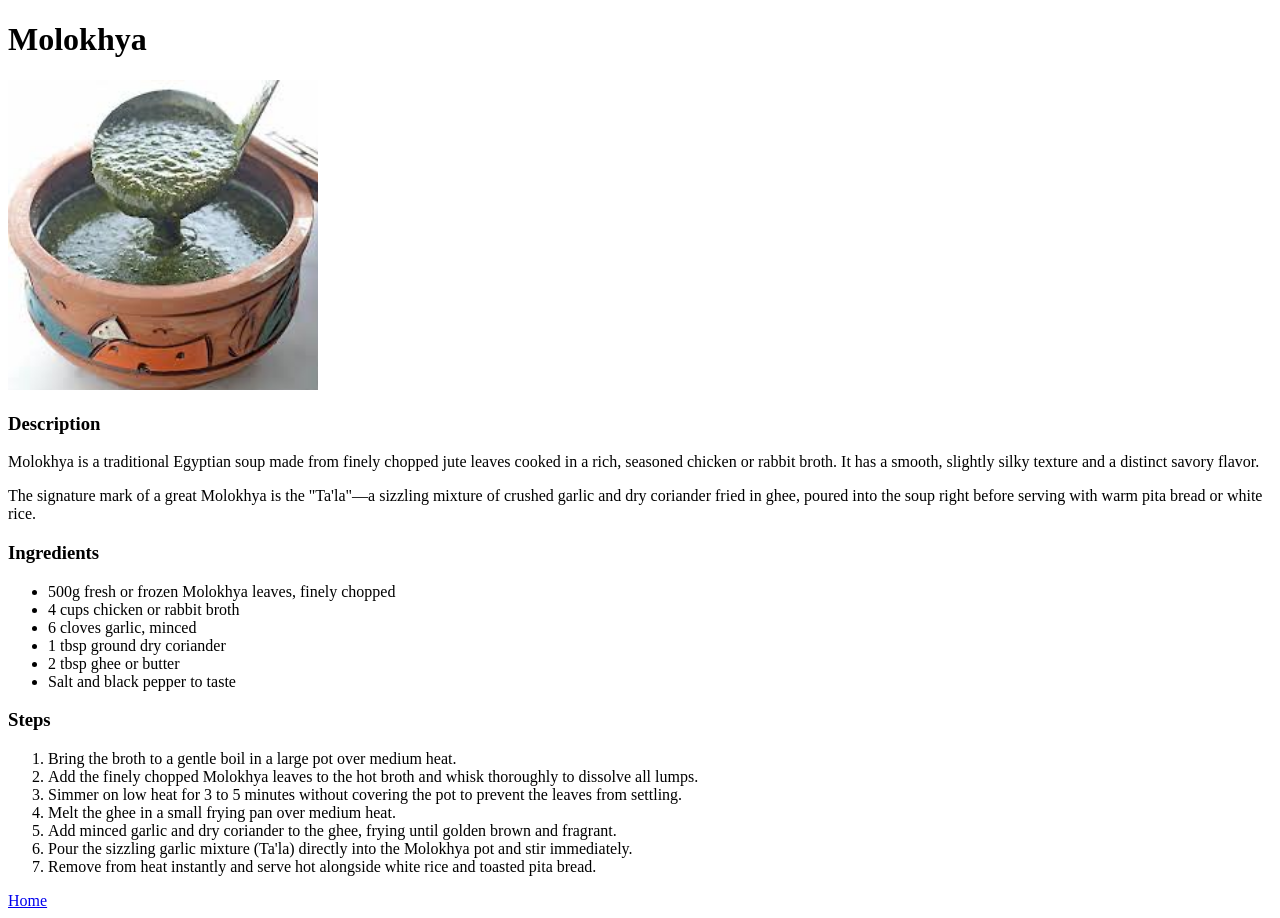
<file: recipes/molokhya.html>
<!DOCTYPE html>
<html len="en">
<head>
    <meta charset="UTF-8">
    <meta name="viewport" content="width=device-width">
    <title>Molokhya</title>
</head>
<body>
    <h1>Molokhya</h1>
    <img src="[data-uri]" alt="A dish full of Molokhya" width="310" height="310">
    <h3>Description</h3>
    <p>Molokhya is a traditional Egyptian soup made from finely chopped jute leaves cooked in a rich, seasoned chicken or rabbit broth. It has a smooth, slightly silky texture and a distinct savory flavor.</p>
    <p>The signature mark of a great Molokhya is the "Ta'la"—a sizzling mixture of crushed garlic and dry coriander fried in ghee, poured into the soup right before serving with warm pita bread or white rice.</p>

    <h3>Ingredients</h3>
    <ul>
        <li>500g fresh or frozen Molokhya leaves, finely chopped</li>
        <li>4 cups chicken or rabbit broth</li>
        <li>6 cloves garlic, minced</li>
        <li>1 tbsp ground dry coriander</li>
        <li>2 tbsp ghee or butter</li>
        <li>Salt and black pepper to taste</li>
    </ul>

    <h3>Steps</h3>
    <ol>
        <li>Bring the broth to a gentle boil in a large pot over medium heat.</li>
        <li>Add the finely chopped Molokhya leaves to the hot broth and whisk thoroughly to dissolve all lumps.</li>
        <li>Simmer on low heat for 3 to 5 minutes without covering the pot to prevent the leaves from settling.</li>
        <li>Melt the ghee in a small frying pan over medium heat.</li>
        <li>Add minced garlic and dry coriander to the ghee, frying until golden brown and fragrant.</li>
        <li>Pour the sizzling garlic mixture (Ta'la) directly into the Molokhya pot and stir immediately.</li>
        <li>Remove from heat instantly and serve hot alongside white rice and toasted pita bread.</li>
    </ol>

    <p></p>
    <a href="../index.html" terget="_blank" rel="noreferre">Home</a>
</body>
</html>
</file>
